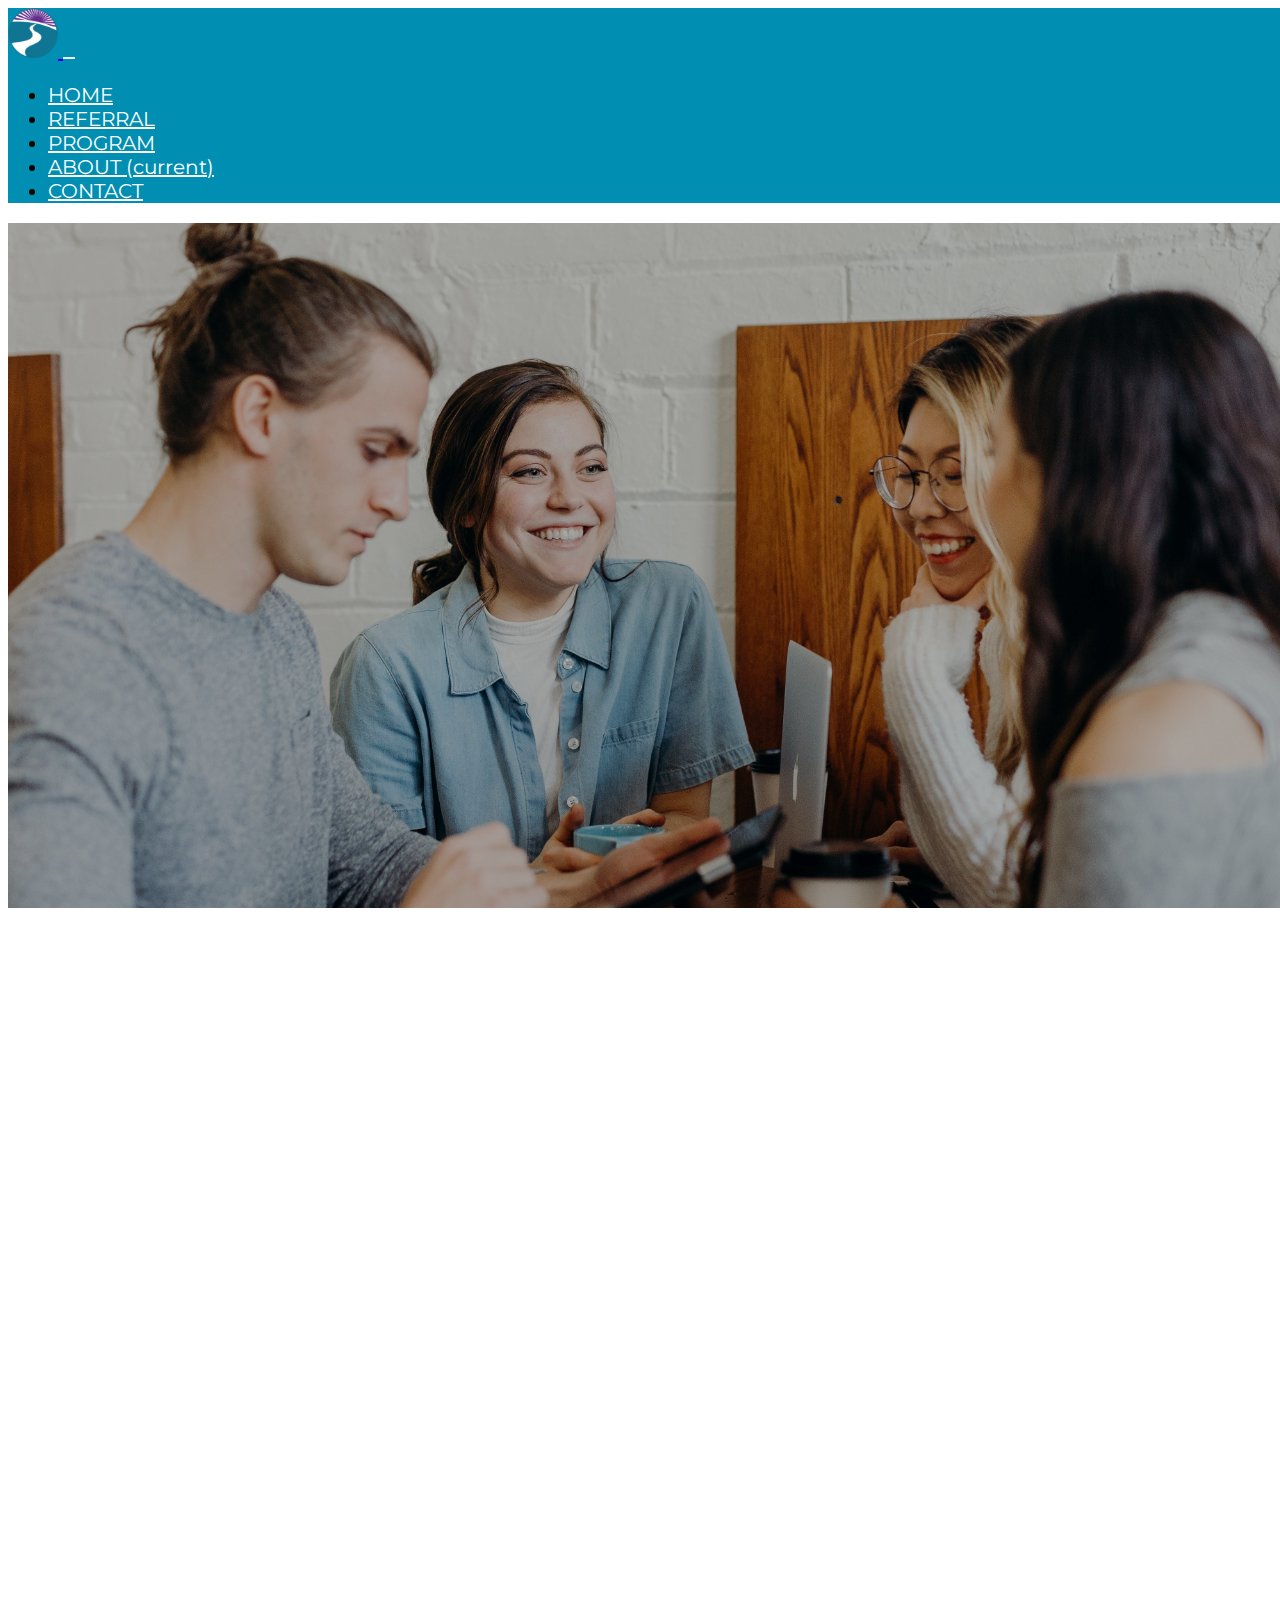
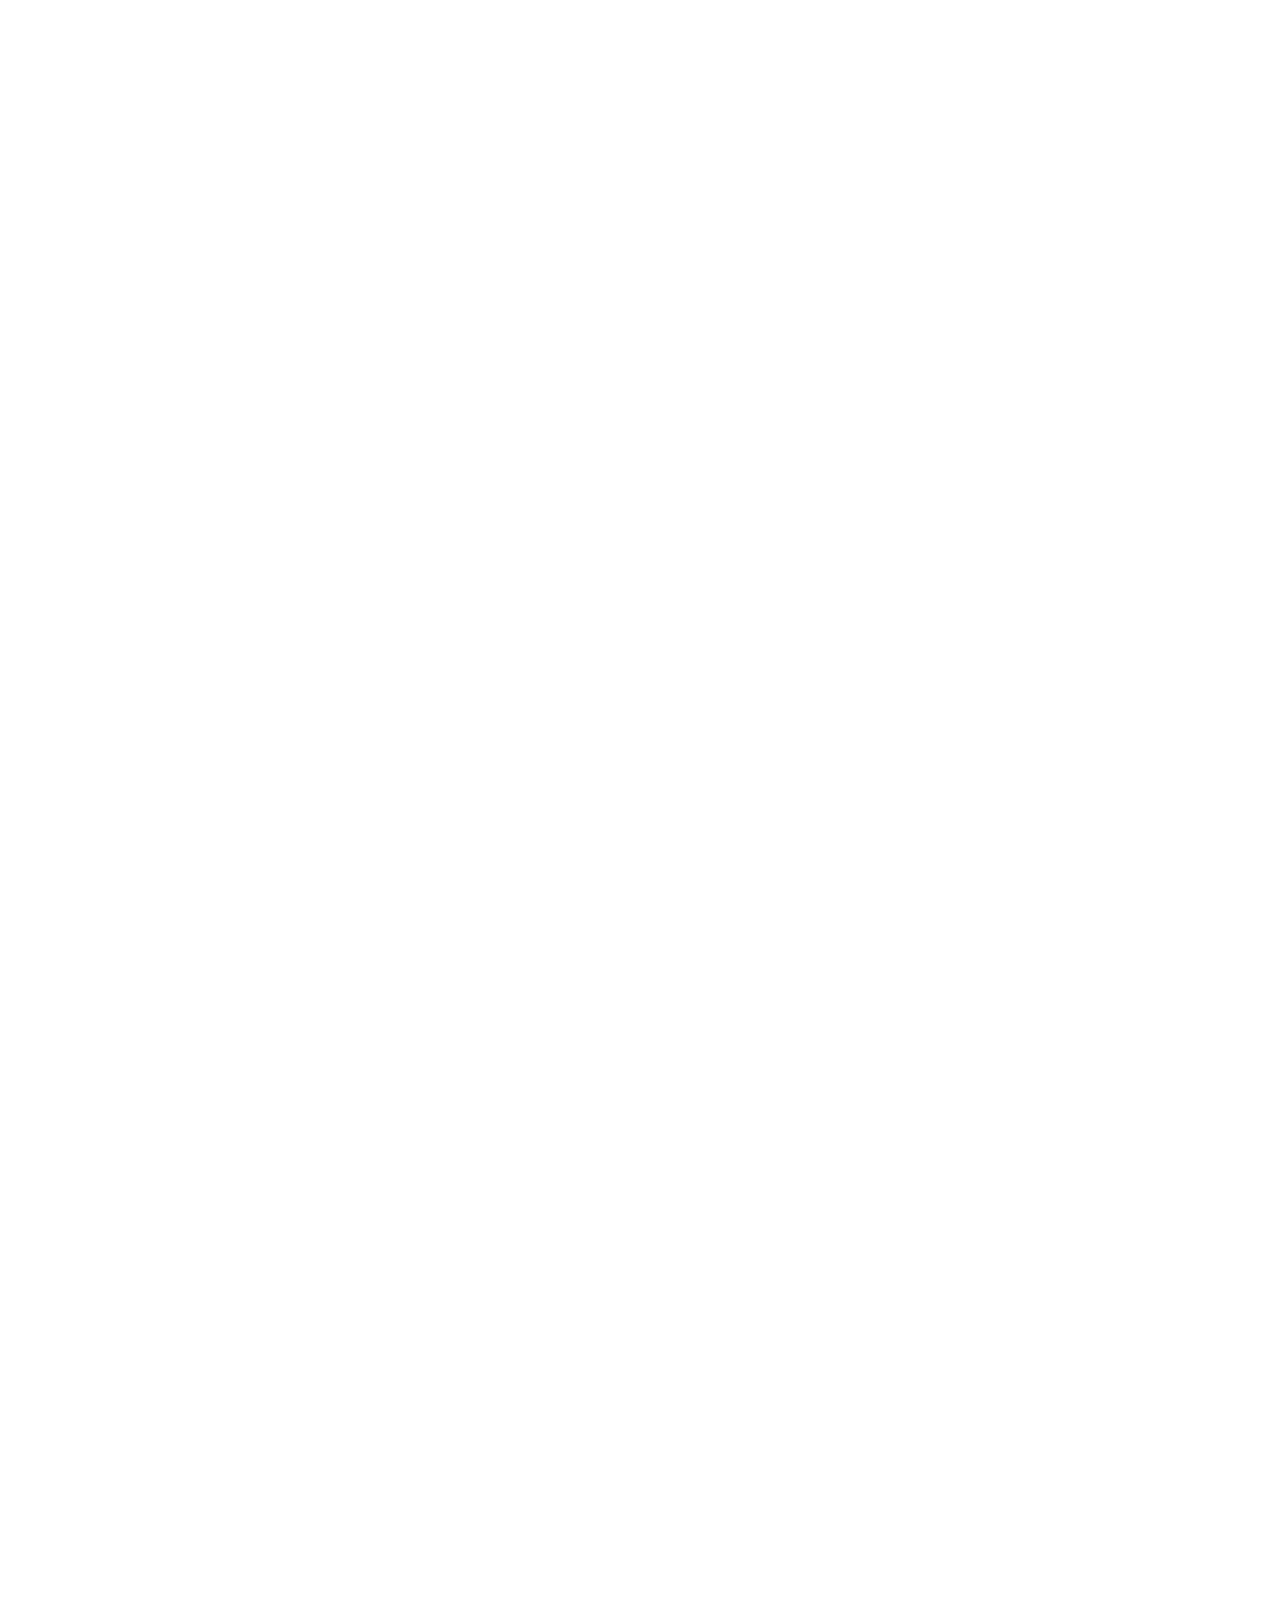
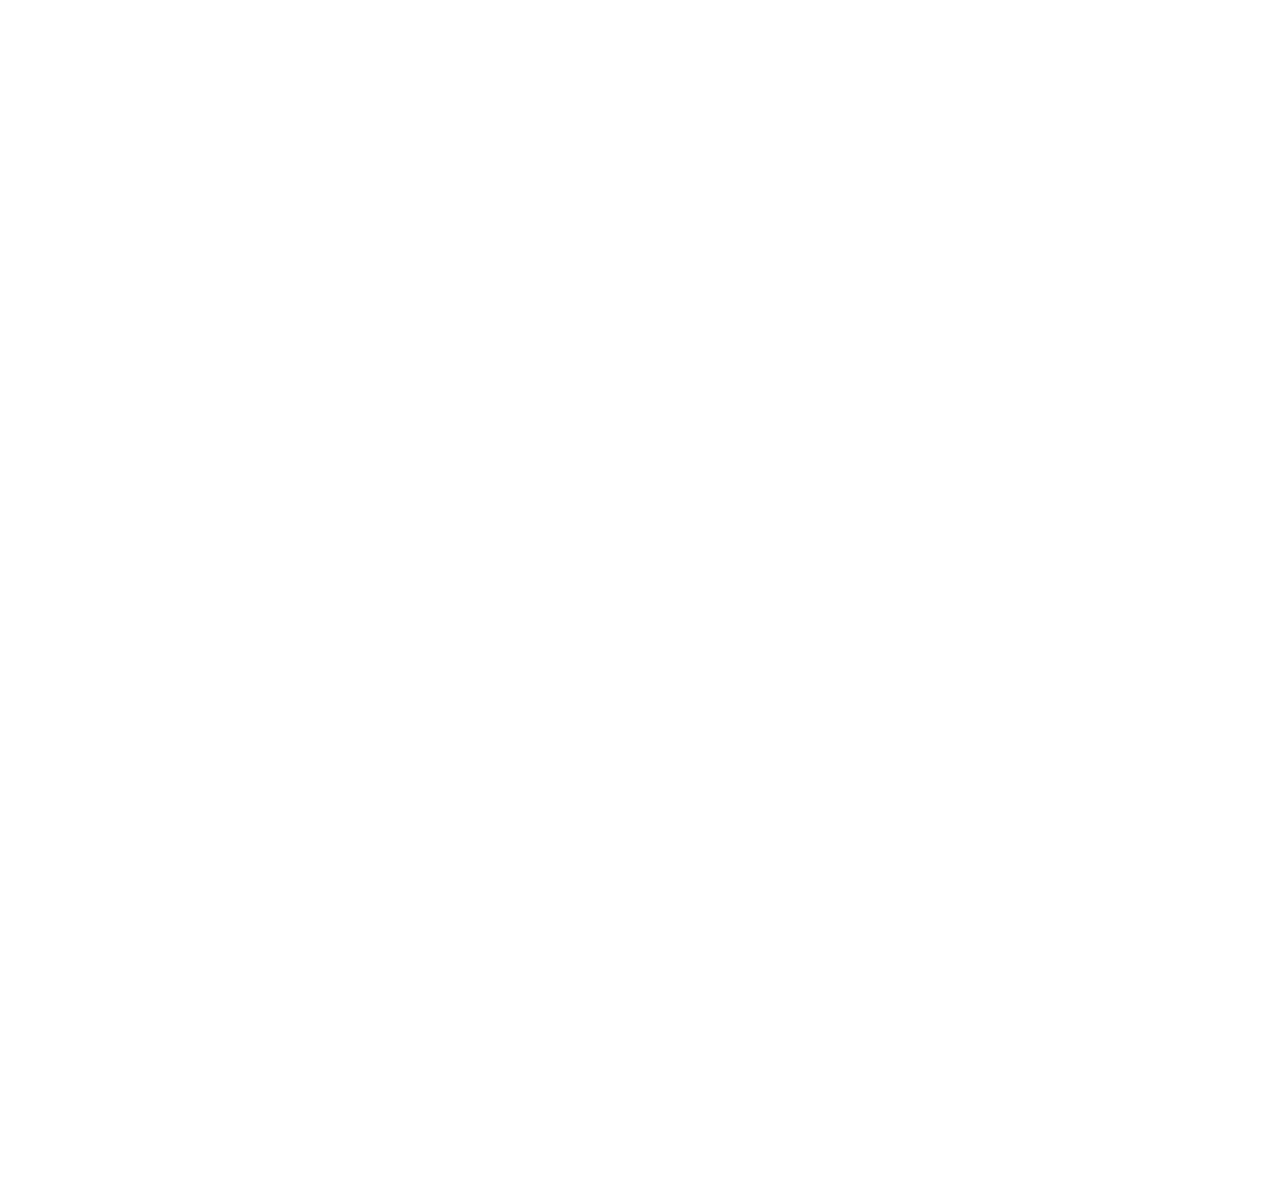
<file: about.html>
<!DOCTYPE html>
<html lang="en">
  <head>
    <!-- Required meta tags -->
    <meta charset="utf-8">
    <meta name="viewport" content="width=device-width, initial-scale=1, shrink-to-fit=no">

    <!-- Bootstrap CSS -->
    <link rel="stylesheet" href="https://cdn.jsdelivr.net/npm/bootstrap@4.5.3/dist/css/bootstrap.min.css" integrity="sha384-TX8t27EcRE3e/ihU7zmQxVncDAy5uIKz4rEkgIXeMed4M0jlfIDPvg6uqKI2xXr2" crossorigin="anonymous">
    <link rel="stylesheet" href="css/main.css" type="text/css">
    <link rel="stylesheet" href="css/about.css" type="text/css">


    <title>Community Recovery Program-About</title>
  </head>
  <body>

    <!-- Navbar with logo at top of the page. Set to be shown on medium
    devices and up. Shrinks on small devices. -->
    <nav class="navbar fixed-top navbar-expand-md navbar-dark">
      <div class="container-md">
        <!-- CRP Logo on navbar -->
        <a class="navbar-brand" href="index.html">
          <img src="imgs/logos/logo2.png" width="50" alt="crp logo" loading="lazy">
        </a>
        <!-- to make it collapsible on phone -->
        <button class="navbar-toggler" type="button" data-toggle="collapse" data-target="#navbarNav" aria-controls="navbarNav" aria-expanded="false" aria-label="Toggle navigation">
          <span class="navbar-toggler-icon"></span>
        </button>
        <div class="collapse navbar-collapse" id="navbarNav">
          <ul class="navbar-nav nav-fill w-100">
            <li class="nav-item">
              <a class="nav-link" href="index.html">HOME</a>
            </li>
            <li class="nav-item">
              <a class="nav-link" href="referral.html">REFERRAL</a>
            </li>
            <li class="nav-item">
              <a class="nav-link" href="program.html">PROGRAM</a>
            </li>
            <li class="nav-item active">
              <a class="nav-link" href="about.html">ABOUT <span class="sr-only">(current)</span></a>
            </li>
            <li class="nav-item">
              <a class="nav-link" href="contact.html">CONTACT</a>
            </li>
          </ul>
        </div>
      </div>
    </nav>

    <!-- Header image after the navbar -->
    <header>
      <div class="row no-gutters">
        <img src="imgs/about-header.jpg" alt="smiling young man">
        <div class="col-12" id="breadcrumb-col">
          <nav aria-label="breadcrumb">
            <ol class="breadcrumb">
              <li class="breadcrumb-item"><a href="index.html">Home</a></li>
              <li class="breadcrumb-item active" aria-current="page">About</li>
            </ol>
          </nav>
        </div>
      </div>
    </header>

    <div class="container-sm">
      <div id="main-content">

        <h1>OUR MISSION</h1>
        <p>
          CRP assists individuals by providing relapse prevention
          support, linkage to employment opportunities, and
          referrrals to comunity resources that will lead to the
          participants becoming productive members of the community.
          <br><br>
          <span id="ResourceDesc">Our goal is to eliminate the barriers to employment by providing:</span>
        </p>
        <ul id="Resources">
          <li>Job Readiness Workshops</li>
          <li>Support in Relapse Prevention</li>
          <li>Connections to other Community Agencies</li>
          <li>On the job training opportunities</li>
          <li>When ready, linkage to employment opportunities</li>
        </ul>

      </div>
    </div>

    <div class="container-fluid">
      <div id="staff-content" class="container-sm">
        <div id="staff-row" class="row no-gutters">
          <h1>OUR STAFF</h1>

          <div id="staff" class= "row no-gutters justify-content-center">

            <div class="col- col-lg- d-none d-lg-block">
              <div class="filler" style="width: 18rem;"></div>
            </div>

            <div class="col- col-md-12 col-lg-4 justify-content-center d-flex">
              <div id="first" class="card flip" onclick="flip('first')" style="width: 18rem;">
                <div class="card-front">
                  <img src="imgs/staff/lisa_smith.png" class="card-img-top" alt="lisa Smith">
                </div>
                <div class="card-back">
                  <h3>Lisa Smith</h3>
                  <p class="profile">Lisa Smith has over twenty years of experience working in the human services field, specifically
                    working with individuals who are struggling with substance use and criminal histories.
                  </p>
                </div>
              </div>
            </div>

            <div class="col- col-lg- d-none d-lg-block">
              <div class="filler" style="width: 18rem;"></div>
            </div>

            <div class="col-">
              <div id="second" class="card flip" onclick="flip('second')" style="width: 18rem;">
                <div class="card-front">
                  <img src="imgs/staff/dwight_penn.jpg" class="card-img-top" alt="dwight penn">
                </div>
                <div class="card-back">
                  <h3>Dwight Penn</h3>
                  <p class="profile">Dwight Penn is the house manager at The Landing. He provides support and guidance to the residents. In addition to his position at The
                    Landing, he is employed at Drake Extrusion. </p>
                  </div>
                </div>
            </div>

            <div class="col-">
              <div id="third" class="card flip" onclick="flip('third')" style="width: 18rem;">
                <div class="card-front">
                  <img src="imgs/staff/irma_preston.jpg" class="card-img-top" alt="irma preston">
                </div>
                <div class="card-back">
                  <h3>Irma Preston</h3>
                  <p class="profile">As the transportation specialist, Irma
                    provides transportation support by providing the individuals with transportation to interviews,
                    appointments, and to jobs. </p>
                </div>
              </div>
            </div>

            <div class="col-">
              <div id="fourth" class="card flip" onclick="flip('fourth')" style="width: 18rem;">
                <div class="card-front">
                  <img src="imgs/staff/jacqueline_spencer.jpg" class="card-img-top" alt="jacqueline spencer">
                </div>
                <div class="card-back">
                  <h3>Jackie Spencer</h3>
                  <p class="profile">As a peer support specialist,
                    Jackie provides one-on-one peer mentoring, support on recovery related activities, and
                    guidance on developing a wellness plan and a relapse prevention plan.</p>
                </div>
              </div>
            </div>

            <div class="col-">
              <div id="fifth" class="card flip" onclick="flip('fifth')" style="width: 18rem;">
                <div class="card-front">
                  <img src="imgs/staff/john_luther.jpeg" class="card-img-top" alt="John Luther">
                </div>
                <div class="card-back">
                  <h3>John Luther</h3>
                  <p class="profile">
                    John Luther started with the Community Recovery Program in April 2015. He brought his experience
                    from working as a case manager at Trinity Support Services. </p>
                </div>
              </div>
            </div>

            <div class="col-">
              <div id="sixth" class="card flip" onclick="flip('sixth')" style="width: 18rem;">
                <div class="card-front">
                  <img src="imgs/staff/michele_whitlow2.jpg" class="card-img-top" alt="michele whitlow">
                </div>

                <div class="card-back">
                  <h3>Michele Whitlow</h3>
                  <p class="profile">As a service coordinator, she assist individuals to obtain and maintain
                    employment and she collaborates with community resources.</p>
                </div>
              </div>
            </div>

            <div class="col-">
              <div id="seventh" class="card flip" onclick="flip('seventh')" style="width: 18rem;">
                <div class="card-front">
                  <img src="imgs/staff/viola_rich.jpg" class="card-img-top" alt="viola rich">
                </div>

                <div class="card-back">
                  <h3>Viola Rich</h3>
                  <p class="profile">Viola is working as one of the peer recovery specialists that
                    have been trained to support individuals who struggle with substance use, mental health, or
                    psychological trauma.</p>
                </div>
              </div>
            </div>

          </div>
        </div>
      </div>
    </div>

    <footer>
      <div class="container-sm">
        <div class="row">
          <!-- contact section -->
          <div class="col-12 col-md-3 col-lg-2">
            <img id="footer-logo" src="imgs/logos/logo3.png" alt="crp logo" width="75">
          </div>
          <div class="col-12 col-md-5 col-lg-4">
            <h3><strong>Contact Us</strong></h3>
            <p>
              Phone: (276) 638-0438 <br>
              Email: <a id="email" href="mailto:lismith@piedmontcsb.org">lismith@piedmontcsb.org</a>
            </p>
          </div>

          <!-- referral and social media -->
          <div class="col-12 col-md">
            <div class="row justify-content-end">
              <div class="col-lg-6">
                <a href="referral.html">
                  <button id="referral-btn" type="button" class="btn btn-outline-light btn-lg">REFERRAL FORM</button>
                </a>
              </div>
            </div>
            <div class="row justify-content-end">
              <div class="col-lg-6">
                <a class="social-media-logo" href="#">
                  <img src="imgs/fb-logo.png" alt="facebook link">
                </a>
                <a class="social-media-logo" href="#">
                  <img src="imgs/instagram-logo.svg" alt="instagram link">
                </a>
                <a class="social-media-logo" id="no-margin" href="#">
                  <img src="imgs/twitter-logo.svg" alt="twitter link">
                </a>
              </div>
            </div>
          </div>
        </div>
      </div>

      <!-- Copyright section -->
      <div class="row" id="copyright">
        <div class="col-12">
          <p>&copy; Copyright 2020 - Piedmont Community Recovery Program - All rights reserved.</p>
        </div>
      </div>
    </footer>

    <!-- jQuery and Bootstrap Bundle -->
    <script src="https://code.jquery.com/jquery-3.5.1.slim.min.js" integrity="sha384-DfXdz2htPH0lsSSs5nCTpuj/zy4C+OGpamoFVy38MVBnE+IbbVYUew+OrCXaRkfj" crossorigin="anonymous"></script>
    <script src="https://cdn.jsdelivr.net/npm/bootstrap@4.5.3/dist/js/bootstrap.bundle.min.js" integrity="sha384-ho+j7jyWK8fNQe+A12Hb8AhRq26LrZ/JpcUGGOn+Y7RsweNrtN/tE3MoK7ZeZDyx" crossorigin="anonymous"></script>
    <script src="js/card.js"></script>
  </body>
</html>
</file>
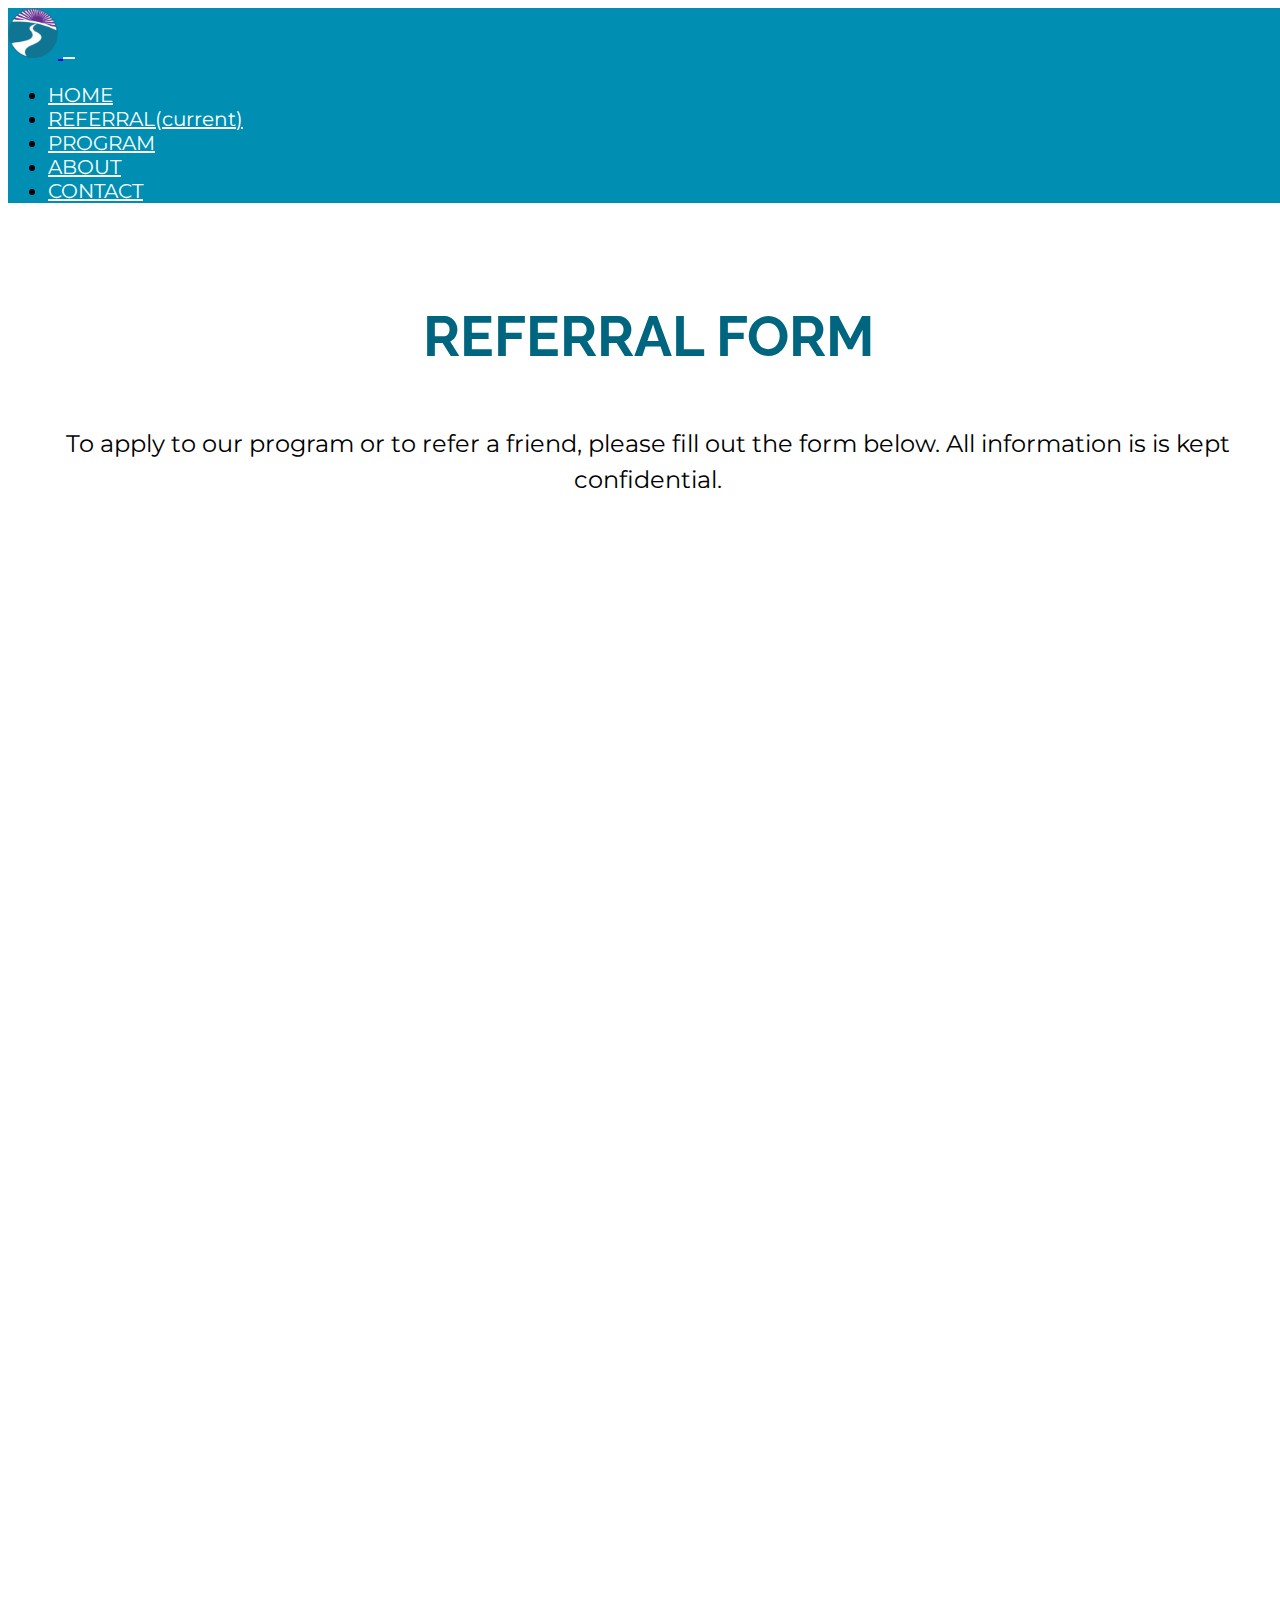
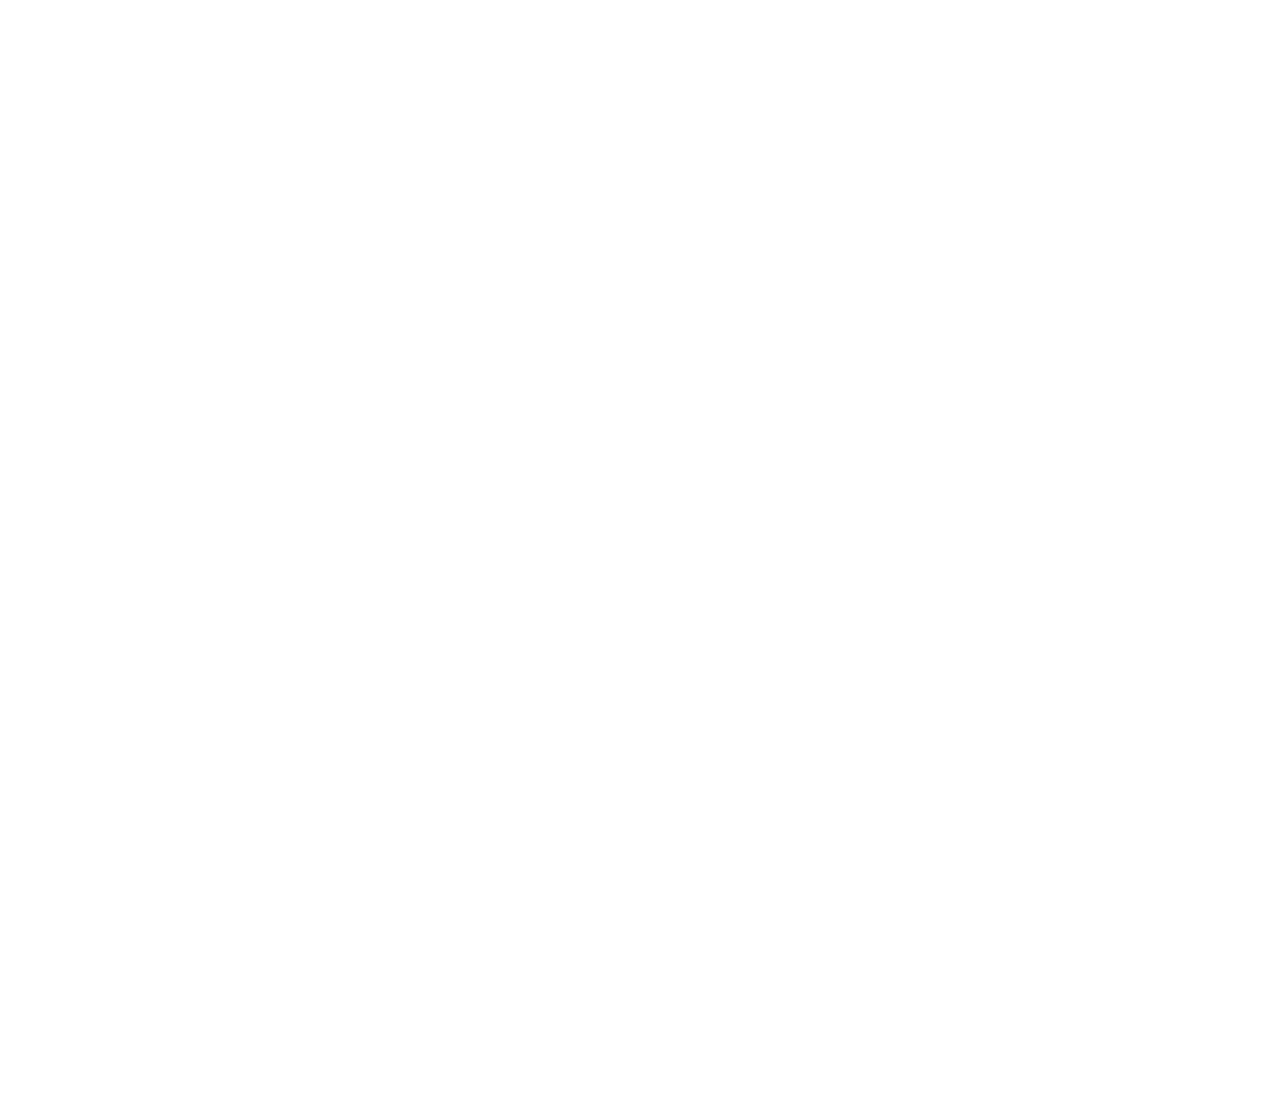
<file: referral.html>
<!DOCTYPE html>
<html>
  <head>
    <meta charset="utf-8" />
    <title>Referral Form</title>
    <meta name="author" content="" />
    <meta name="description" content="" />
    <meta name="viewport" content="width=device-width, initial-scale=1" />

    <link
      rel="stylesheet"
      href="https://cdn.jsdelivr.net/npm/bootstrap@4.5.3/dist/css/bootstrap.min.css"
      integrity="sha384-TX8t27EcRE3e/ihU7zmQxVncDAy5uIKz4rEkgIXeMed4M0jlfIDPvg6uqKI2xXr2"
      crossorigin="anonymous"
    />

    <link href="css/main.css" rel="stylesheet" />
  </head>

  <body>
    <!-- Navbar with logo at top of the page. Set to be shown on medium
    devices and up. Shrinks on small devices. -->
    <nav class="navbar fixed-top navbar-expand-md navbar-dark">
      <div class="container-md">
        <!-- CRP Logo on navbar -->
        <a class="navbar-brand" href="index.html">
          <img
            src="imgs/logos/logo2.png"
            width="50"
            alt="crp logo"
            loading="lazy"
          />
        </a>
        <!-- to make it collapsible on phone -->
        <button
          class="navbar-toggler"
          type="button"
          data-toggle="collapse"
          data-target="#navbarNav"
          aria-controls="navbarNav"
          aria-expanded="false"
          aria-label="Toggle navigation"
        >
          <span class="navbar-toggler-icon"></span>
        </button>
        <div class="collapse navbar-collapse" id="navbarNav">
          <ul class="navbar-nav nav-fill w-100">
            <li class="nav-item">
              <a class="nav-link" href="index.html">HOME</a>
            </li>
            <li class="nav-item active">
              <a class="nav-link" href="referral.html"
                >REFERRAL<span class="sr-only">(current)</span></a
              >
            </li>
            <li class="nav-item">
              <a class="nav-link" href="program.html">PROGRAM</a>
            </li>
            <li class="nav-item">
              <a class="nav-link" href="about.html">ABOUT</a>
            </li>
            <li class="nav-item">
              <a class="nav-link" href="contact.html">CONTACT</a>
            </li>
          </ul>
        </div>
      </div>
    </nav>

    <div id="main-content" class="container-sm">
      <row>
        <h1 id="referral-heading">REFERRAL FORM</h1>
        <p>
          To apply to our program or to refer a friend, please fill out the form
          below. All information is is kept confidential.
        </p>
      </row>
      <row>
        <col-12>
          <div id="googleForm">
            <iframe
              src="https://docs.google.com/forms/d/e/1FAIpQLSeXEmhmQtz5GtVOUQ6Qmm0S2X8CjeeQWd6HllRCNam2kJ8-yw/viewform?embedded=true"
              width="100%"
              height="1500"
              frameborder="0"
              marginheight="0"
              marginwidth="0"
              >Loading…</iframe
            >
          </div>
        </col-12>
      </row>
    </div>

    <footer>
      <div class="container-sm">
        <div class="row">
          <!-- contact section -->
          <div class="col-12 col-md-3 col-lg-2">
            <img id="footer-logo" src="imgs/logos/logo3.png" alt="crp logo" width="75">
          </div>
          <div class="col-12 col-md-5 col-lg-4">
            <h3><strong>Contact Us</strong></h3>
            <p>
              Phone: (276) 638-0438 <br>
              Email: <a id="email" href="mailto:lismith@piedmontcsb.org">lismith@piedmontcsb.org</a>
            </p>
          </div>

          <!-- referral and social media -->
          <div class="col-12 col-md">
            <div class="row justify-content-end">
              <div class="col-lg-6">
                <a href="referral.html">
                  <button id="referral-btn" type="button" class="btn btn-outline-light btn-lg">REFERRAL FORM</button>
                </a>
              </div>
            </div>
            <div class="row justify-content-end">
              <div class="col-lg-6">
                <a class="social-media-logo" href="#">
                  <img src="imgs/fb-logo.png" alt="facebook link">
                </a>
                <a class="social-media-logo" href="#">
                  <img src="imgs/instagram-logo.svg" alt="instagram link">
                </a>
                <a class="social-media-logo" id="no-margin" href="#">
                  <img src="imgs/twitter-logo.svg" alt="twitter link">
                </a>
              </div>
            </div>
          </div>
        </div>
      </div>

      <!-- Copyright section -->
      <div class="row" id="copyright">
        <div class="col-12">
          <p>&copy; Copyright 2020 - Piedmont Community Recovery Program - All rights reserved.</p>
        </div>
      </div>
    </footer>

    <!-- jQuery and Bootstrap Bundle -->
    <script src="https://code.jquery.com/jquery-3.5.1.slim.min.js" integrity="sha384-DfXdz2htPH0lsSSs5nCTpuj/zy4C+OGpamoFVy38MVBnE+IbbVYUew+OrCXaRkfj" crossorigin="anonymous"></script>
    <script src="https://cdn.jsdelivr.net/npm/bootstrap@4.5.3/dist/js/bootstrap.bundle.min.js" integrity="sha384-ho+j7jyWK8fNQe+A12Hb8AhRq26LrZ/JpcUGGOn+Y7RsweNrtN/tE3MoK7ZeZDyx" crossorigin="anonymous"></script>
  </body>
</html>
</file>
<file: css/main.css>
@import url('https://fonts.googleapis.com/css2?family=Montserrat&family=Raleway&display=swap');

body, html {
  width: 100%;
  height: 100%;
  overflow-x: hidden;
  box-sizing: border-box;
  font-family: 'Montserrat', 'Raleway', sans-serif;
  background-color: #fff;
}

h1 {
  font-family: 'Raleway', sans-serif;
  font-size: 3.5em;
  margin: 4.5045% 0;
  color: #006680;
}

header img {
    width: 100%;
    max-height: 750px;
    object-fit: cover;
    filter: brightness(75%);
}

header .row {
  position: relative;
  text-align: center;
  color: #fff;
}

footer {
  background-color: #008FB3;
}

footer p {
  font-size: 1em;
  line-height: 2em;
}

footer .container-sm {
  padding: 2.1929% 0;
  color: #fff;
}

p {
  font-size: 1.5em;
  line-height: 1.5em;
}

.breadcrumb {
  width: 100%;
  margin: 0;
  background-color: #006680
}

.breadcrumb-item.active, .breadcrumb-item.active::before {
  color: #fff;
}

.breadcrumb-item a {
  color: #4DDBFF;
}

.container-fluid {
  padding: 0;
}

.container-fluid, #main-content {
  text-align: center;
}

.navbar {
  background-color:  #008FB3;
  font-size: 1.25em;
  padding-top: 0;
  padding-bottom: 0;
}

.navbar-brand img {
  max-width: 50px;
  height: auto;
}

.navbar-dark .navbar-toggler {
  border: 0;
}

.nav-link:hover {
  text-decoration: underline;
}

.navbar-dark .navbar-nav .nav-link {
  color: #fff;
}

.row h1 {
  width: 100%;
  margin-left: auto;
  margin-right: auto;
}

.social-media-logo img {
  max-width: 50px;
  height: auto;
}

.social-media-logo:not(#no-margin) {
  margin-right: 10.6666%;
}

#breadcrumb-col {
  background-color: #006680;
}

#copyright {
  background-color: #006680;
  text-align: center;
  color: #fff;
}

#copyright p {
  font-size: 0.75em;
  margin: 0.5em 0;
}

#email {
  color: #fff;
}

#footer-logo {
  width: 150px;
  height: auto;
}

#img-txt {
  font-size: 4vw;
  position: absolute;
  top: 50%;
  left: 50%;
  transform: translate(-50%, -50%);
  width: 100%;
  color: #fff;
}

#main-content {
  text-align: center;
  margin-bottom: 9%;
}

#referral-btn {
  border-radius: 10px;
  border: 3px solid;
  margin-bottom: 9.3023%;
}

#referral-btn:hover {
  color: #008FB3;
}

#referral-heading {
  margin-top: 100px;
}

@media (max-width: 576px) {
  footer .col-12 {
    text-align: center;
  }

  #footer-logo {
    margin-bottom: 20px;
  }
}

@media (max-width: 768px) {
  #img-txt {
    font-size: 6vw;
    width: 75%;
  }
}
</file>
<file: css/about.css>
.card {
  position: relative;
  transition: transform 0.6s;
  transform-style: preserve-3d;
  background-color: transparent;
  border-radius: 0;
  border: 0;
}

.card-front,.card-back{
  width: 100%;
  height: 100%;
  -webkit-backface-visibility: hidden;
  backface-visibility: hidden;
  display: flex;
  flex-direction: column;
}

.card-front{
  transform: rotateX(0deg);
  -webkit-transform: rotateX(0deg);
  transform: rotateY(180deg);
  -webkit-transform: rotateY(180deg);
}

.card-back{
  background-color:#fff;
  position: absolute;
  text-align: center;
  padding: 20px;
}

.card-back h3 {
  margin-bottom: 20px;
  font-weight: bold;
}

.card-back p {
  font-size: 1em;
}

.card-img-top {
  border-radius: 0;
}

.cardRows{
  display: flex;
  width: 90%;
}

.flip {
  transform: rotateY(180deg);
  -webkit-transform: rotateY(180deg);
}

.profile{
  font-size: .9em;
}

#main-content {
  margin-bottom: 4.5%;
}

#Resources{
  font-size: 1.3em;
  list-style: circle;
  text-align: left;
  margin-left: 10%;
}

#ResourceDesc{
  font-weight: bold;
}

#staff-row {
  padding-bottom: 9%;
}

.container-fluid {
  background-color: rgb(77, 219, 255, 0.7);
}

/* small screens */
@media screen and (max-width: 749px){

  #Resources {
    margin-left: 5%;
  }

}

@media (min-width: 769px) {
  #Resources {
    margin-left: 20%;
  }
}
</file>
